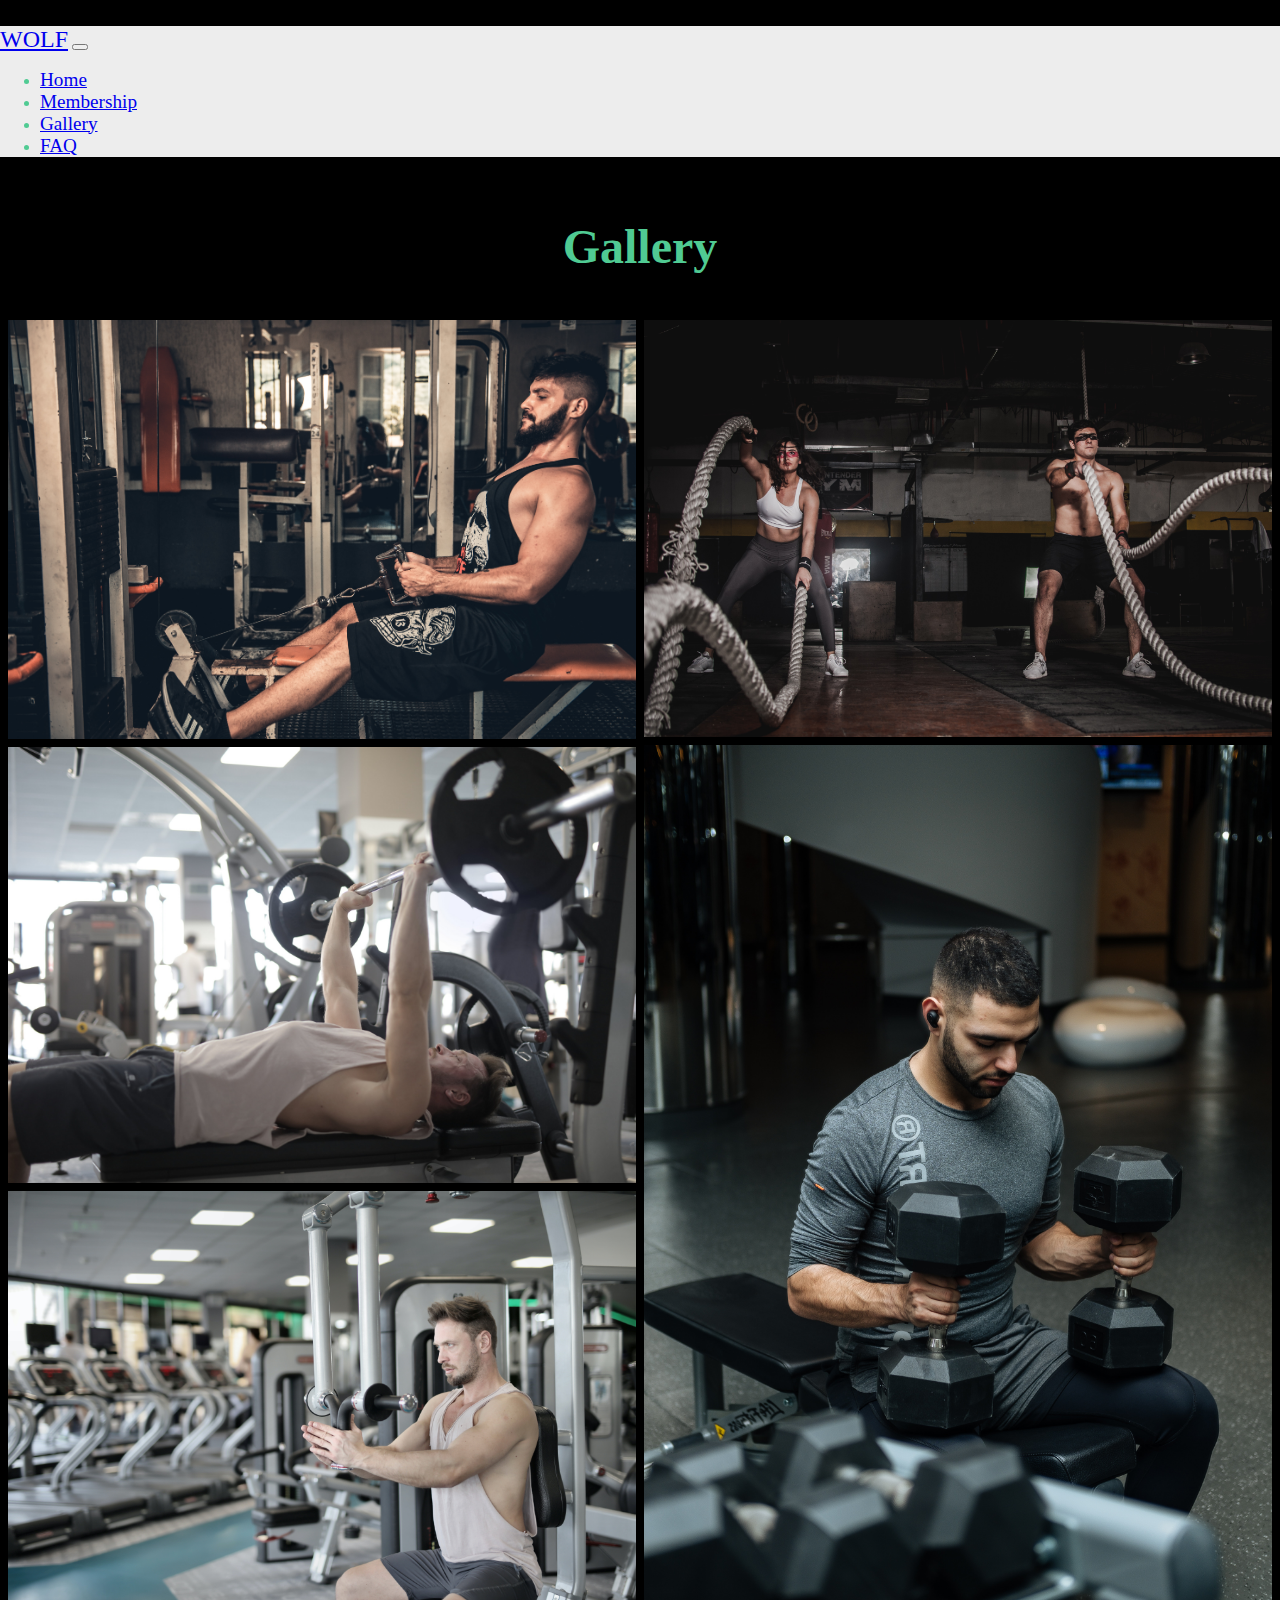
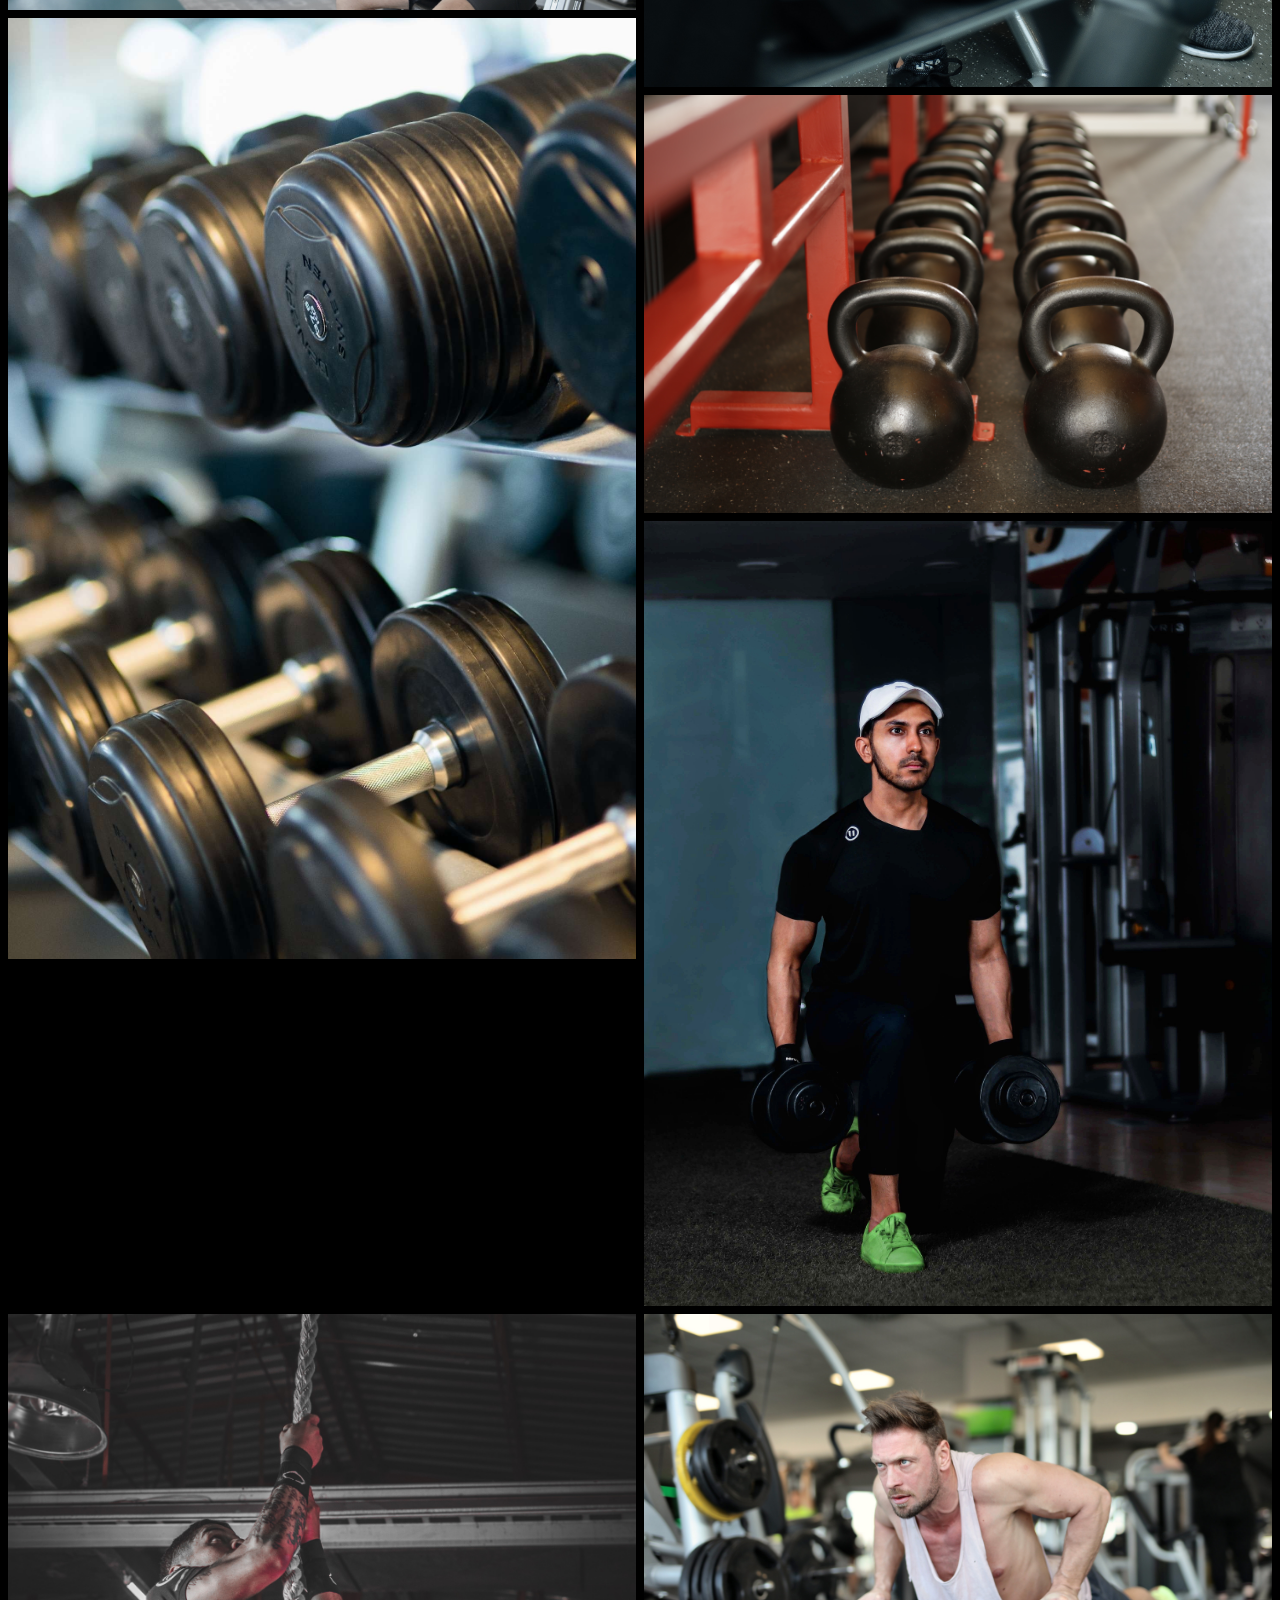
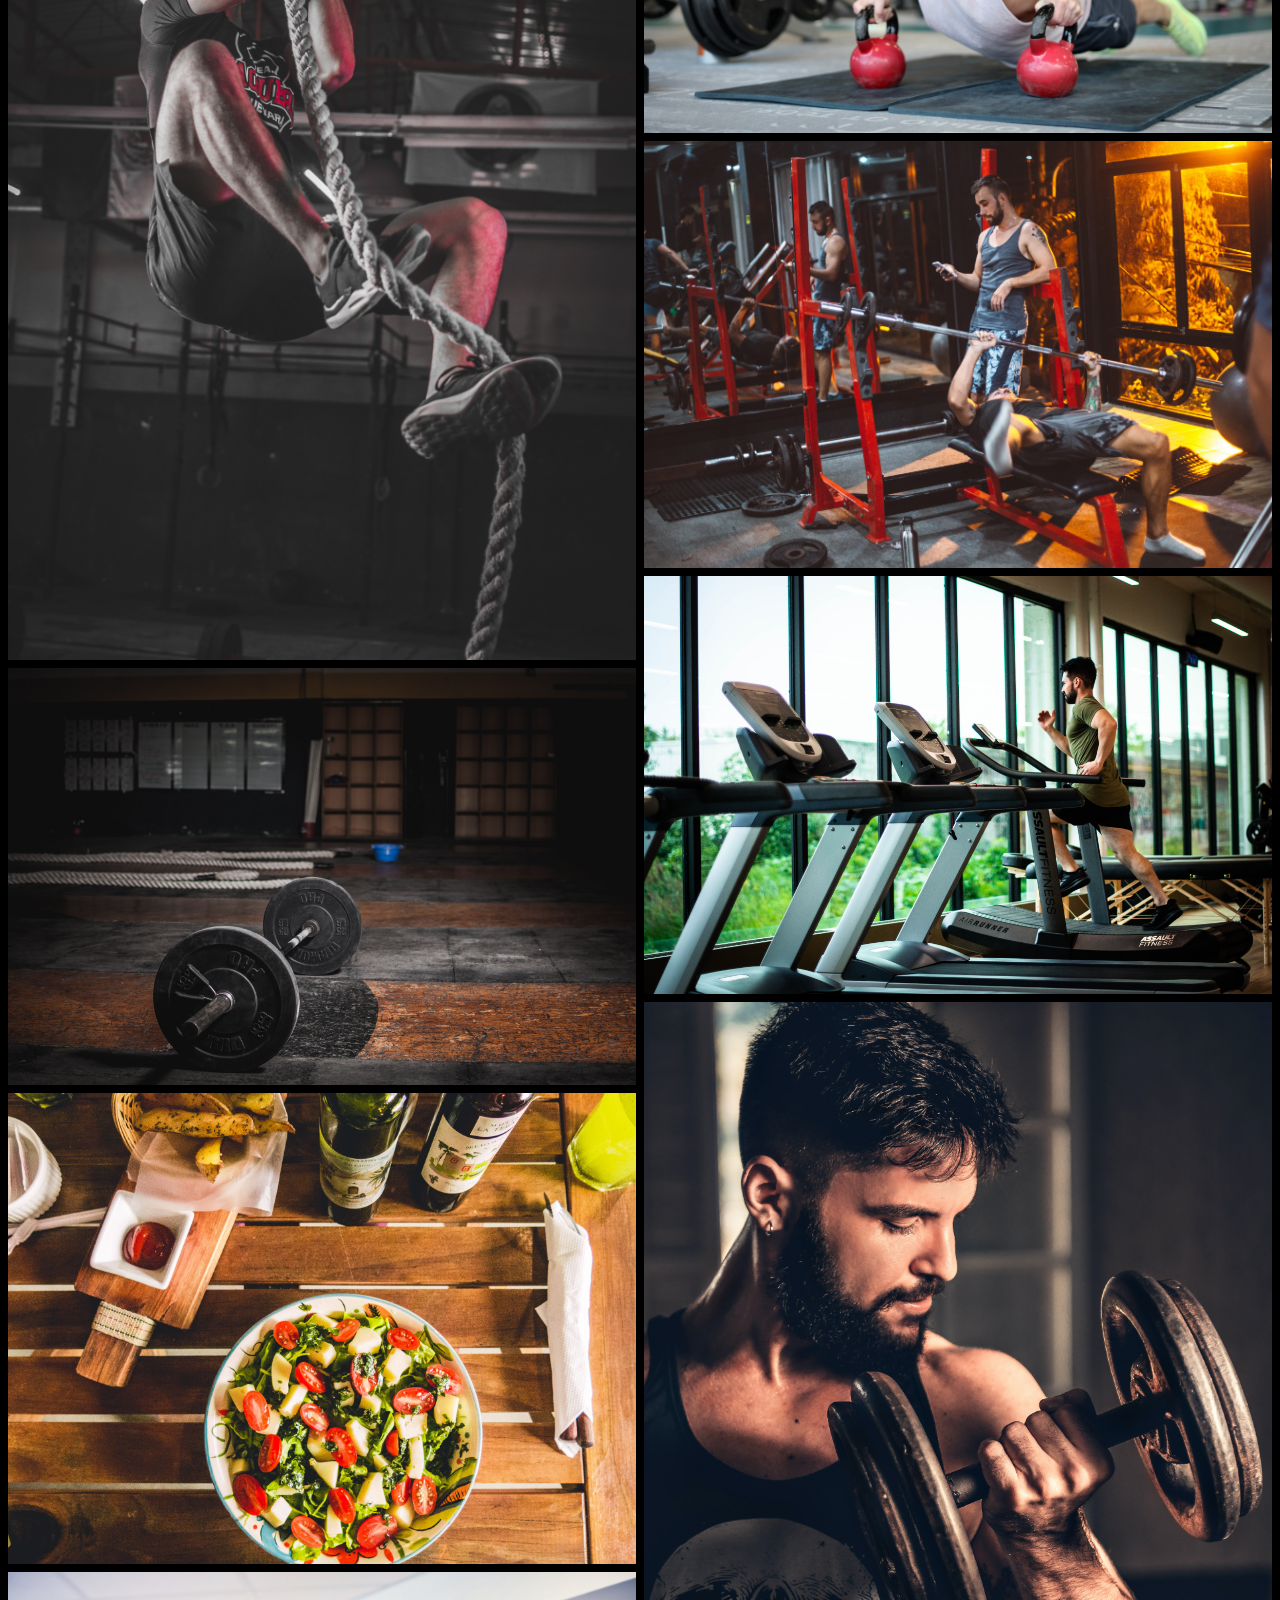
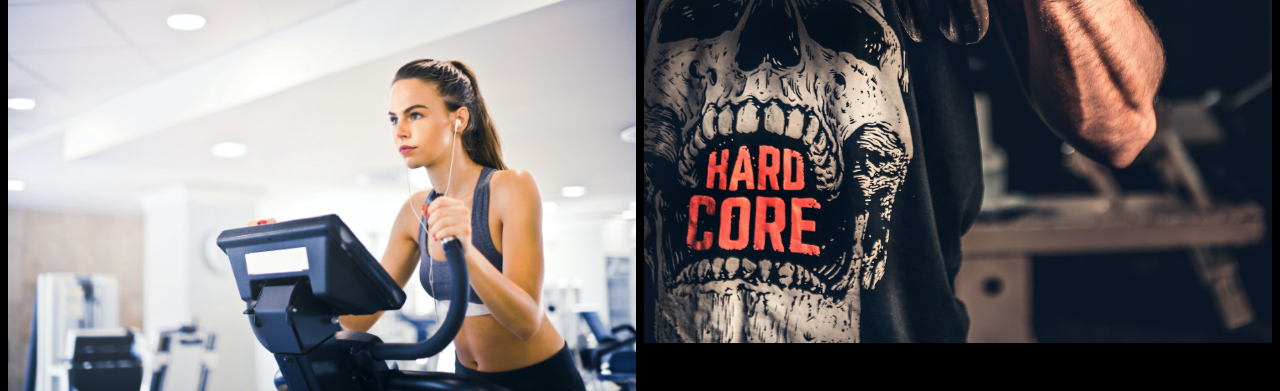
<file: gallery.html>
<!DOCTYPE html>
<html>

<head>
  <meta name="viewport" content="width=device-width, initial-scale=1.0">
  <title>WOLFGallery</title>
  <link href="https://cdn.jsdelivr.net/npm/bootstrap@5.0.2/dist/css/bootstrap.min.css" rel="stylesheet" integrity="sha384-EVSTQN3/azprG1Anm3QDgpJLIm9Nao0Yz1ztcQTwFspd3yD65VohhpuuCOmLASjC" crossorigin="anonymous">
  <script src="https://cdn.jsdelivr.net/npm/bootstrap@5.0.2/dist/js/bootstrap.bundle.min.js" integrity="sha384-MrcW6ZMFYlzcLA8Nl+NtUVF0sA7MsXsP1UyJoMp4YLEuNSfAP+JcXn/tWtIaxVXM" crossorigin="anonymous"></script>
  <style>
    * {
      box-sizing: border-box;
    }

    body {
      margin: 0;
      background-color: black;
      color: #50CB93;
    }

    header {
      margin: 2% auto;
    }

    .header {
      text-align: center;
      font-size: 1.5rem;
      padding: 5px;
      font-weight: lighter;
    }

    .navbar-brand {
      font-size: 1.5rem;
    }

    .nav-link {
      font-size: 1.2rem;
    }

    .row {
      display: flex;
      flex-wrap: wrap;
      padding: 0 4px;
    }

    .column {
      flex: 25%;
      max-width: 25%;
      padding: 0 4px;
    }

    .column img {
      margin-top: 8px;
      vertical-align: middle;
      width: 100%;
    }

    img:hover {
      opacity: 0.9;
      transition: 0.9s;
    }

    /* .mem-home {
  position: absolute;
  top: 8%;
  right:2%;
  font-size: 1.8rem;
  font-weight: 400;
  list-style: none;
  text-decoration: none;
  color: #fff;
  text-align: left;
  margin: 10px auto;
}

.mem-home:hover {
  background-color: #CAF7E3;
  color: black;
} */

    
      .column {
        /* -ms-flex: 50%; */
        flex: 50%;
        max-width: 50%;
      }
    }

    
    @media screen and (max-width: 600px) {
      .column {
        -ms-flex: 100%;
        flex: 100%;
        max-width: 100%;
      }
    }
  </style>
</head>

<body>

  <header>


    <nav class="navbar navbar-expand-md navbar-light" style="background-color: #EDEDED;margin-top:0;">
      <div class="container-fluid">
        <a class="navbar-brand" href="#">WOLF</a>
        <button class="navbar-toggler" type="button" data-bs-toggle="collapse" data-bs-target="#navbarNav" aria-controls="navbarNav" aria-expanded="false" aria-label="Toggle navigation">
          <span class="navbar-toggler-icon"></span>
        </button>
        <div class="collapse navbar-collapse" id="navbarNav">
          <ul class="navbar-nav">
            <li class="nav-item">
              <a class="nav-link" href="index.html">Home</a>
            </li>
            <li class="nav-item">
              <a class="nav-link" href="membership.html">Membership</a>
            </li>
            <li class="nav-item">
              <a class="nav-link active" aria-current="page" href="#">Gallery</a>
            </li>
            <li class="nav-item">
              <a class="nav-link" href="faq.html">FAQ</a>
            </li>
          </ul>
        </div>
      </div>
    </nav>
  </header>
  <div class="header">
    <h1>Gallery</h1>
  </div>
  <div class="row">
    <div class="column">
      <img src="images\1.jpg" style="width:100%">
      <img src="images\2.jpg" style="width:100%">
      <img src="images\3.jpg" style="width:100%">
      <img src="images\4.jpg" style="width:100%">
    </div>
    <div class="column">
      <img src="images\5.jpg" style="width:100%">
      <img src="images\6.jpg" style="width:100%">
      <img src="images\7.jpg" style="width:100%">
      <img src="images\8.jpg" style="width:100%">
    </div>
    <div class="column">
      <img src="images\9.jpg" style="width:100%">
      <img src="images\10.jpg" style="width:100%">
      <img src="images\11.jpg" style="width:100%">
      <img src="images\12.jpg" style="width:100%">
    </div>
    <div class="column">
      <img src="images\13.jpg" style="width:100%">
      <img src="images\14.jpg" style="width:100%">
      <img src="images\15.jpg" style="width:100%">
      <img src="images\16.jpg" style="width:100%">
    </div>
  </div>

</body>

</html>
</file>
